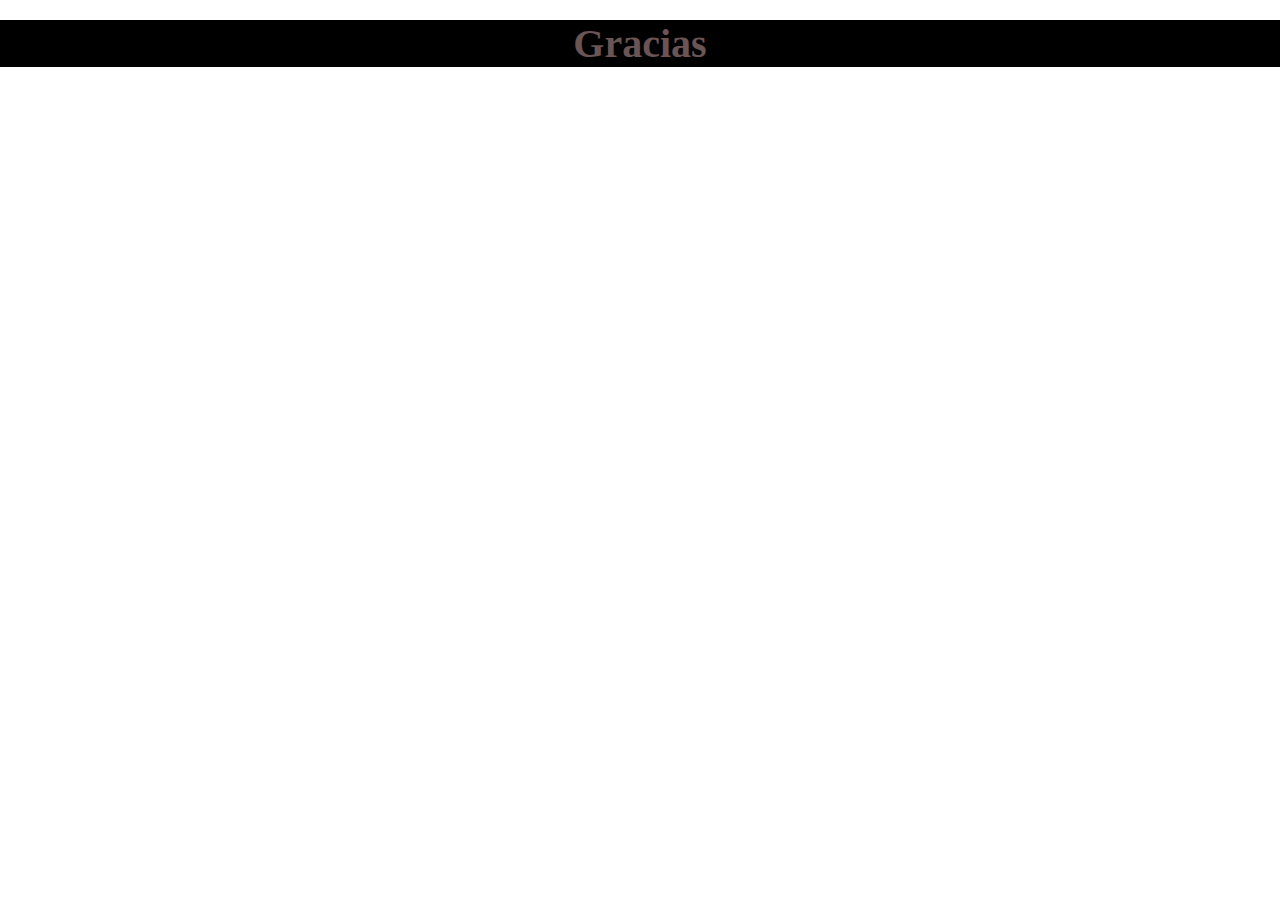
<file: gracias.html>
<!DOCTYPE html>
<html lang="en">
<head>
    <meta charset="UTF-8">
    <meta http-equiv="X-UA-Compatible" content="IE=edge">
    <meta name="viewport" content="width=device-width, initial-scale=1.0">
    <link rel="stylesheet" href="css/style.css" />
    <title>Document</title>
    
</head>
<body>
    <h1 class="gracias">Gracias</h1>
</body>
</html>
</file>
<file: css/style.css>
* {
  margin: 0;
  padding: 0%;
}
header {
  background: #dbc4c5;
  position: fixed;
  top: 0;
  right: 0;
  left: 0;
}

.logo-nav-container{
  margin-right: 70px;
  margin: 0 ;
}

.header a {
  color: #413b3b;
  text-decoration: none;
  margin-right: 150px;
  font-size: 20px;
  font-family: "Courgette", cursive;
}
.empresa-logo{
  width: 125px;
  display: flex;
  justify-content: space-between;
  margin-left: 30px;
  
}
.logo-nav-container{
  display: flex;
  justify-content: space-between;
  align-items: center;
  
}
.logo{
  letter-spacing: 5px;
  font-size: 1.3em;
}
.navegation ul{
  margin: 0;
  padding: 0;
  list-style: none;
  
}
.navegation ul li{
  display: inline-block;
}
.navegation ul li a{
  display: block;
  padding: 0.5rem 1rem;
  transition: all 0.4s linear;
  border-radius: 5px;
}
.navegation ul li a:hover{
background: #f6eabe;
}



#main {
  height: calc(100vh);
  background-image: url("/imgen/Fondo\ de\ pantalla\ Natural.png");
  background-size: cover;
}
.main-content {
  max-width: 1300px;
  height: 100%;
  margin: 0 auto;
}
.main-content-info {
  display: block;
padding-top: 200px;
padding-left: 740px;
color: #6b5454;
}

.main-content-info h1 {
  font-family: "Courgette", cursive;
  font-size: 48px;
  font-weight: 150px;
  color: rgb(131, 80, 80);
  padding-top: 230px;
  padding-right: 40px;
}
.btn {
  font-family: "Courgette", cursive;
  font-size: 30px;
  color: black;
  background: rgb(131, 80, 80);
  border: solid 1px black;
  border-radius: 3px;
  text-decoration: none;
}
.btn:hover {
  background: #f6eabe;
  color: black;
  font-size: 30px;
}
@media (max-width:700px){
  header{
    flex-direction: column;
  }
  nav ul li a {
    padding: 10px 0px;
  }
}



#somos{
  background-image: url(/imgen/Fondo\ de\ Pantalla\ Marco\ Floral\ Vintage.png);
  background-size: 100vw 100vh;
  background-attachment: fixed;
  margin: 0;
  
}
.producto p{
  font-family: "Courgette", cursive;
  text-align: center;
  font-size: 40px;
  font-weight: 150px;
  color: rgb(131, 80, 80);
  width: 450px;
  margin: auto;
  padding: 60px 60px;
}




#coleccion{
  text-align: center;
  font-family: "Courgette", cursive;
  font-size: 30px;
  color: #413b3b;
}

.galeria {
      display: grid;      
      grid-template-columns: repeat(auto-fit,minmax(230px,1fr));
      width: 90%;
      margin: auto;
      grid-gap: 110px;
      padding: 40px 0px;
      overflow: auto;
      
}
.galeria img{
  width: 100%;
  vertical-align: top;
  height: 170px;
  object-fit: cover;
  transition: transform 0.5s;
} 
.galeria > a{
    display: block;
    position: relative absolute; 
    overflow: hidden; 
    box-shadow: 0 0 20px rgba(0, 0 , 0 , 5);
    text-decoration: none;
    border-radius: 7px;
} 

h3{
font-family: 'Courgette', cursive;
text-align: center;
font-weight: 20px;
color: #413b3b;

}
.button{
  
  background: #dbc4c5;
  font-family: "Courgette", cursive;
  font-size: 20px;
  font-style: italic;
  padding: 10px;
  border-radius: 10px;
}
.button:hover{
  background: #f6eabe;
  font-family: "Courgette", cursive;
  font-size: 20px;
  font-style: italic;
  padding: 10px;
  border-radius: 10px;
}
/* @media screen and(max-widt:400px){
  .galeria{
    grid-template-columns: repeat(auto-fit,minmax(200px,1fr));
  }
  .close{
    top: 20px;
    right: 20px;
  }
} */

.modal-header{
  background: #dbc4c5;
  color: #6b5454;
}
.modal-body form{
margin-top: 10px;
}
.modal-body  img{
 width: 350px;
 height: 300px;
}
.modal-tittle{
  margin-left: 150px;
  font-size: 25px;
}
.form-label{
  color: black;
}
.botones{
  background: #f6eabe;
  font-size: 20px;
  width: 100px;
  height: 100px;
  margin-right: 90px;
}
.botones:hover{
  font-size: 15px;
  background: #851919;
  width: 100px;
  height: 100px;
}





#section-contacto{
  background-image: url(/imgen/Fondo\ de\ Pantalla\ Marco\ Floral\ Vintage.png);
  background-size: 100vw 100vh;
  background-attachment: fixed;
  margin: 0;
  font-family: monospace;
  padding: 30px 30px;
}
form{
  width: 450px;
  margin: auto;
  background: #f6eabe;
  padding: 10px 20px;
  box-sizing: border-box;
  margin-top: 50px;
  border-radius: 7px;
}
#contacto{
  color: #413b3b;
  font-family: "Courgette", cursive;
  text-align: center;
  margin: 0;
  font-size: 30px;
  margin-bottom: 20px;

}
input, textarea{
  width: 100%;
  margin-bottom: 20px;
  padding: 7px;
  box-sizing: border-box;
  font-size: 17px;
  border: none;
}
textarea{
  min-height: 100px;
  max-height: 200px;
  max-width: 100%;
}
#boton{
  background: #dbc4c5;
  padding: 20px;
}
#boton:hover{
  cursor: pointer;
  
} 

@media (max-width:480px){
  form{
    width: 100%;
  }
}
.gracias{
  text-align: center;
  color: #6b5454;
  font-size: 40px;
  background: rgba(0, 0 , 0 , 4);
  margin-top: 20px;
}
.PuntodeEncuentro {
  color: #413b3b;
  font-family: "Courgette", cursive;
  font-size: 30px;
  margin: 130px 300px;
}
.mapa{
  display: flex;
}
.encuentro-contacto{
  color: #413b3b;
  font-family: "Courgette", cursive;
  font-size: 30px;
  margin-top: 70px;
}



.colorfooter{
  background: #f6eabe;

}
.colortextofooter{
  color: black;
  margin-left: 40px;
  margin-right: 40px;
  padding: 15px;

  
}
</file>
